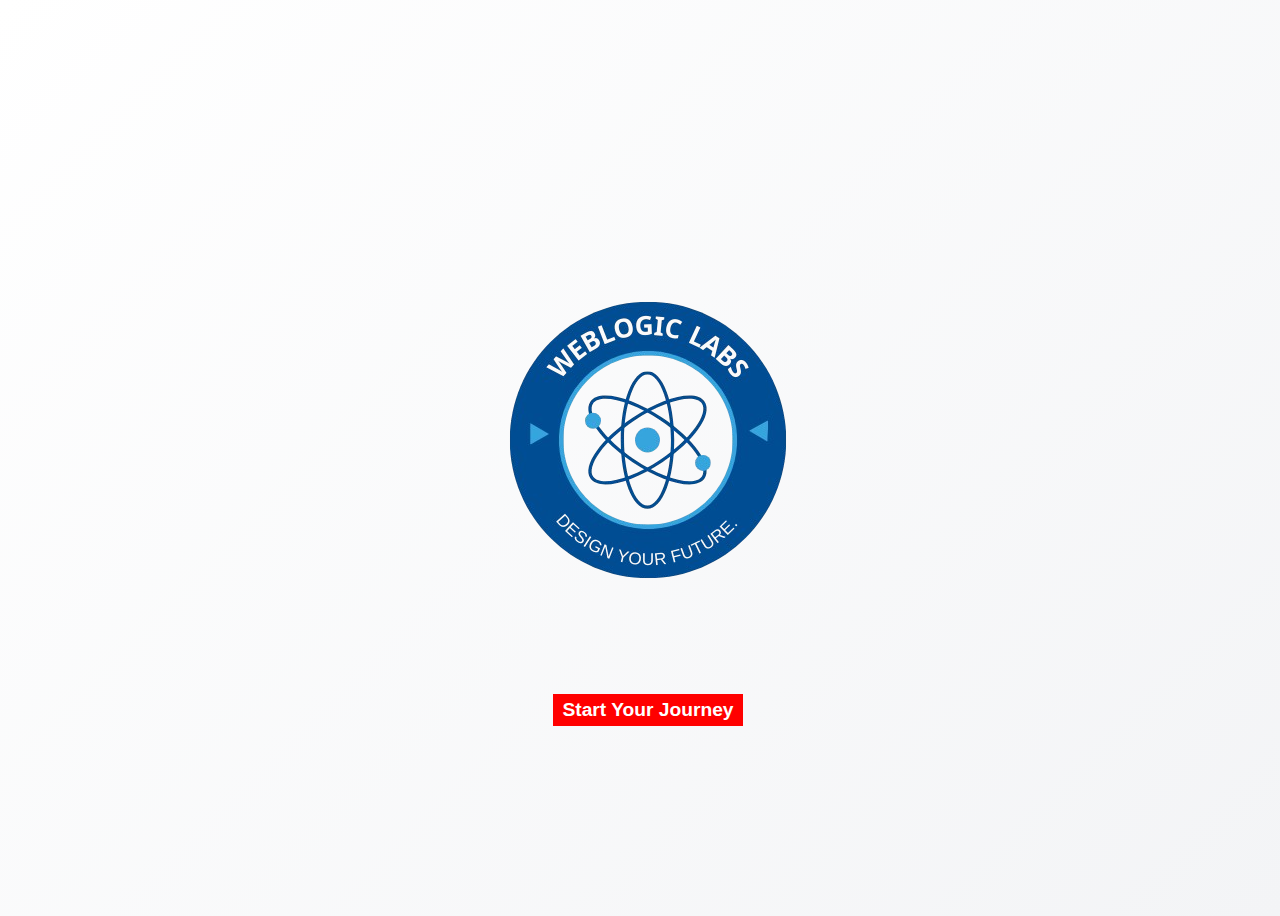
<file: index.html>
<!DOCTYPE html>
<html lang="en">
<head>
  <meta charset="UTF-8">
  <meta name="viewport" content="width=device-width, initial-scale=1.0">
  <title>Welcome to WebLogic Labs</title>
  <style>

    body{
      background: linear-gradient(135deg, #ffffff, #f3f4f6);
    }
    .main{
      display: flex;
      height: 100vh;
      justify-content: center;
      align-items: center;
      flex-direction: column;
      width: 100vw;
      overflow: hidden;
    }

    .main .text a button{
       font-size: 1.2rem;
       background-color: red;
       color: white;
       font-family: sans-serif;
       font-weight: 700;
       padding: 5px 10px;
       cursor: pointer;
       border: none;
    }

    @media screen and (max-width: 541px) {
      .main .image img{
        width: 300px;
      }
    }
  </style>
</head>
<body>

  <div class="main">
    <div class="image">
      <img src="images/logo.png" alt="logo">
    </div>

    <div class="text">
      <a href="main.html"><button>Start Your Journey</button></a>
    </div>
  </div>
  
</body>
</html>
</file>
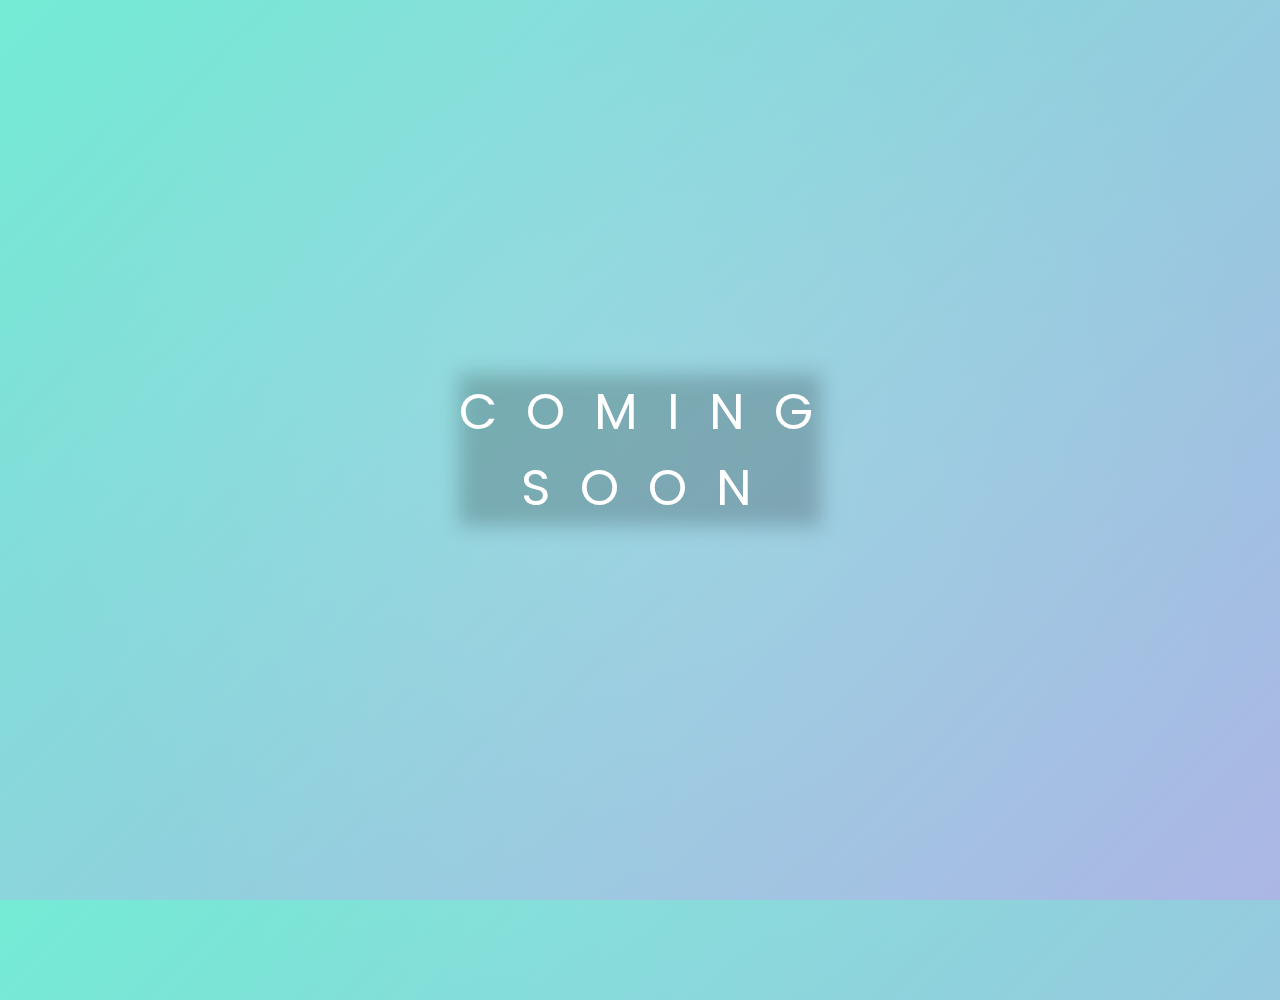
<file: gallery.html>
<!DOCTYPE html>
<html lang="en">
<head>
    <meta charset="UTF-8">
    <meta name="viewport" content="width=device-width, initial-scale=1.0">
    <title>Gallery | Coming Soon</title>
    <link href="https://fonts.googleapis.com/css2?family=Poppins:wght@600&display=swap" rel="stylesheet">
    <style>
        /* Global Reset */
        * {
            margin: 0;
            padding: 0;
            box-sizing: border-box;
        }

        body {
            font-family: 'Poppins', sans-serif;
            background: linear-gradient(135deg, #74ebd5, #ACB6E5);
            height: 100vh;
            display: flex;
            justify-content: center;
            align-items: center;
            overflow: hidden;
        }

        .coming-soon {
            text-align: center;
            color: white;
            text-transform: uppercase;
            font-size: 50px;
            letter-spacing: 8px;
            position: relative;
            z-index: 1;
        }

        .coming-soon::after {
            content: '';
            position: absolute;
            top: 0;
            left: 0;
            right: 0;
            bottom: 0;
            background: rgba(0, 0, 0, 0.2);
            z-index: -1;
            filter: blur(10px);
        }

        .coming-soon span {
            display: inline-block;
            animation: fadeIn 2s ease-in-out infinite;
        }

        .coming-soon span:nth-child(2) {
            animation-delay: 0.2s;
        }

        .coming-soon span:nth-child(3) {
            animation-delay: 0.4s;
        }

        .coming-soon span:nth-child(4) {
            animation-delay: 0.6s;
        }

        .coming-soon span:nth-child(5) {
            animation-delay: 0.8s;
        }

        @keyframes fadeIn {
            0%, 100% {
                opacity: 0;
                transform: translateY(10px);
            }
            50% {
                opacity: 1;
                transform: translateY(0);
            }
        }

        /* Stylish Background */
        .animated-background {
            position: absolute;
            top: -100px;
            left: -100px;
            right: -100px;
            bottom: -100px;
            background: radial-gradient(circle, rgba(255, 255, 255, 0.1), transparent 70%);
            animation: animateBG 15s linear infinite;
            z-index: -2;
        }

        @keyframes animateBG {
            0% {
                transform: translateX(0) translateY(0);
            }
            100% {
                transform: translateX(50px) translateY(50px);
            }
        }
    </style>
</head>
<body>

    <div class="coming-soon">
        <span>C</span>
        <span>O</span>
        <span>M</span>
        <span>I</span>
        <span>N</span>
        <span>G</span>
        <br>
        <span>S</span>
        <span>O</span>
        <span>O</span>
        <span>N</span>
    </div>

    <div class="animated-background"></div>

</body>
</html>
</file>
